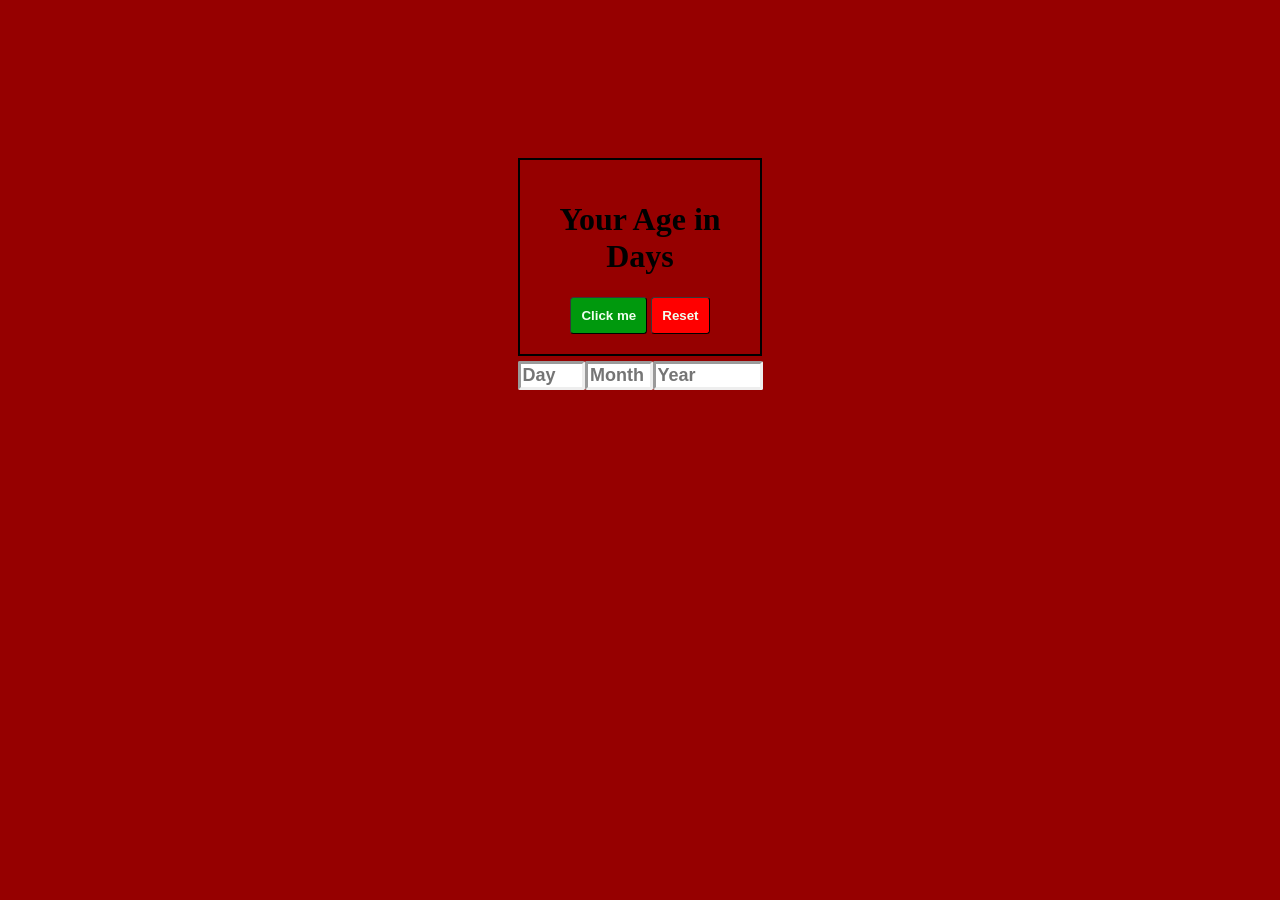
<file: index.html>
<!DOCTYPE html>
<html lang="en">
   
<head>
    <meta name="viewport" content="width=device-width, initial-scale=1">
    <title>Your Age in Days</title>
    <link rel="stylesheet" href="./syles.css">
</head>

<body>
    
  <div class="big">
      <div class="main">
      <h1>Your Age in Days</h1>
    <button class="btn green" onclick="check()">Click me</button>
    <button class="btn red" onclick="reset()">Reset</button>
    </div>

    <div class="date">
          <input id="dd" type="number" name="day" placeholder="Day" max="31" min="1">
     <input id="mm" type="number" name="month" placeholder="Month" max="12" min="1">
     <input id="yy" type="number" name="year" placeholder="Year">
    </div>
   

   <section id="result">
          <h2 id="msg">You Are NUMBER Days Old!</h2>
    </section>
  </div>
  


    <script src="./script.js"></script>
</body>


</html>
</file>
<file: syles.css>
body{
    background-color: rgb(150, 0, 0); 
}

.main{ 
    width: 200px;
    margin-top: 150px;
    margin-bottom: 5px;
    text-align: center;
    border: 2px solid black;
    padding: 20px;
    -webkit-user-select: none;
}
.big{
    display: flex;
    flex-direction: column;
    align-items: center;
}
h1{
    font-family: Cambria, Cochin, Georgia;
}

.btn{
    padding: 10px;
   border: none;
   border-radius: 3.5px;
   font-family: sans-serif;
   cursor: pointer;
}

.red{
    background-color: red;
    border: 0.8px solid rgb(56, 56, 56);
    border-style: outset;
    color: honeydew;
    font-weight: bold;
}

.green{
    background-color: rgb(0, 153, 13);
    border: 0.8px solid rgb(56, 56, 56);
    border-style: outset;
    color: honeydew;
    font-weight: bold;
}

.red:hover{
    background-color: rgb(206, 0, 0);
    transition: ease-out 100ms;
}
.green:hover{
    background-color: rgb(0, 107, 9);
    transition: ease-out 100ms;
}
.btn:active{
    border-style: inset;
}
button:focus {
    outline:0;
}

section{
    width: 200px;
    text-align: center;
    border: 2px solid black;
    padding: 20px;
    -webkit-user-select: none;
    display: none;
}
input[type=number]::-webkit-inner-spin-button, 
input[type=number]::-webkit-outer-spin-button { 
  -webkit-appearance: none; 
  margin: 0; 
}
.date{
    margin-bottom: 10px;
    -webkit-user-select: none;
    display: flex;
    flex-wrap: nowrap;
    justify-content: space-between;
    width: 245px;
}
input{
    font-size: 18px;
    font-family: sans-serif ;
    font-weight: bold;
    width: 60px;
    border: none;
    border-radius: 2px;
    border-style: inset;
    -webkit-user-select: none;
}
input:focus {
    outline: 0;
    background-color: khaki;
}
#yy{
    width: 100px;
}
</file>
